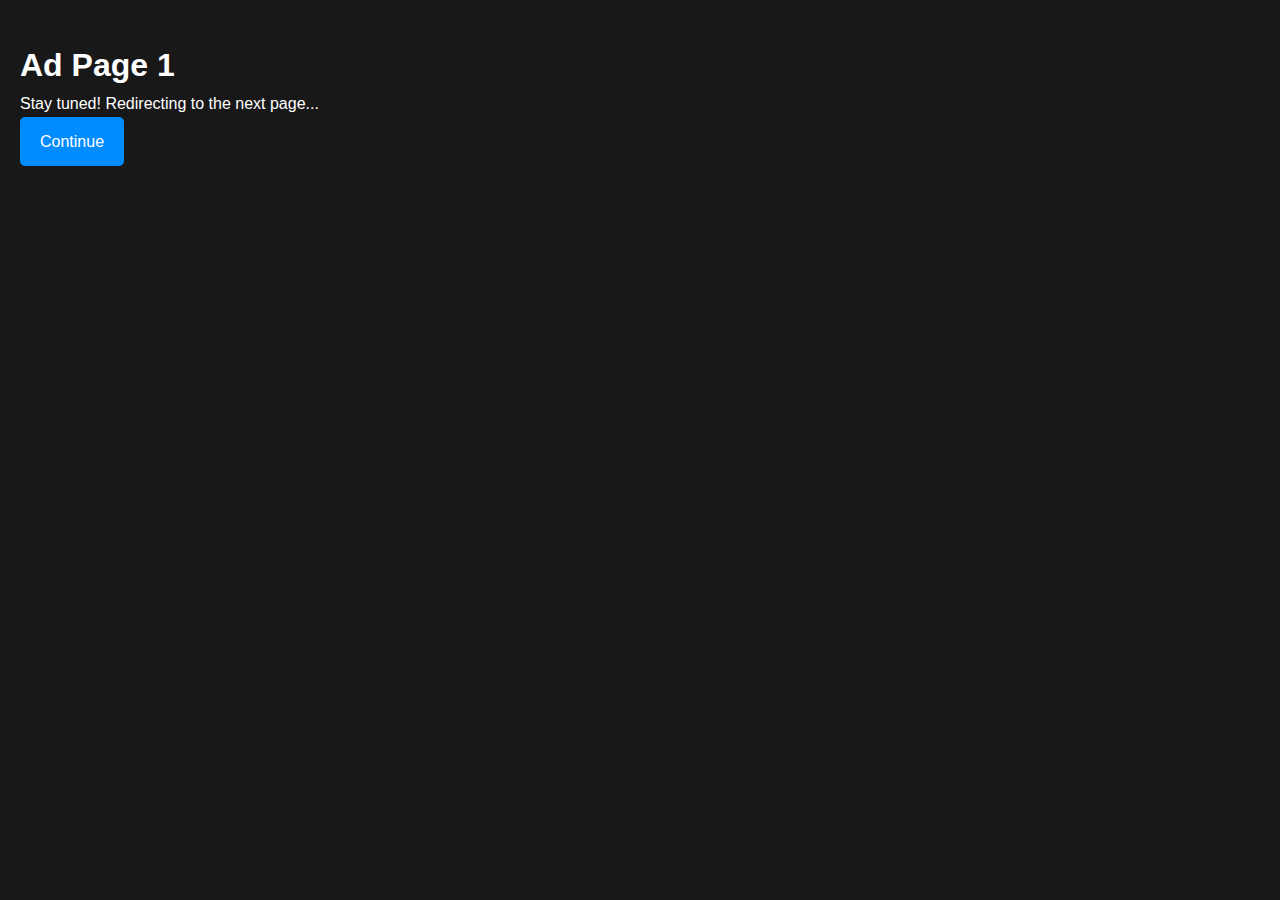
<file: ad-page1.html>
<!DOCTYPE html>
<html lang="en">
<head>
    <meta charset="UTF-8">
    <meta name="viewport" content="width=device-width, initial-scale=1.0">
    <title>Ad Page 1</title>
    <link rel="stylesheet" href="style.css">
</head>
<body>
    <main>
        <h1>Ad Page 1</h1>
        <p>Stay tuned! Redirecting to the next page...</p>
        <a id="next-page" href="#" class="btn">Continue</a>
    </main>
    <script src="scripts/ad.js"></script>
</body>
</html>
</file>
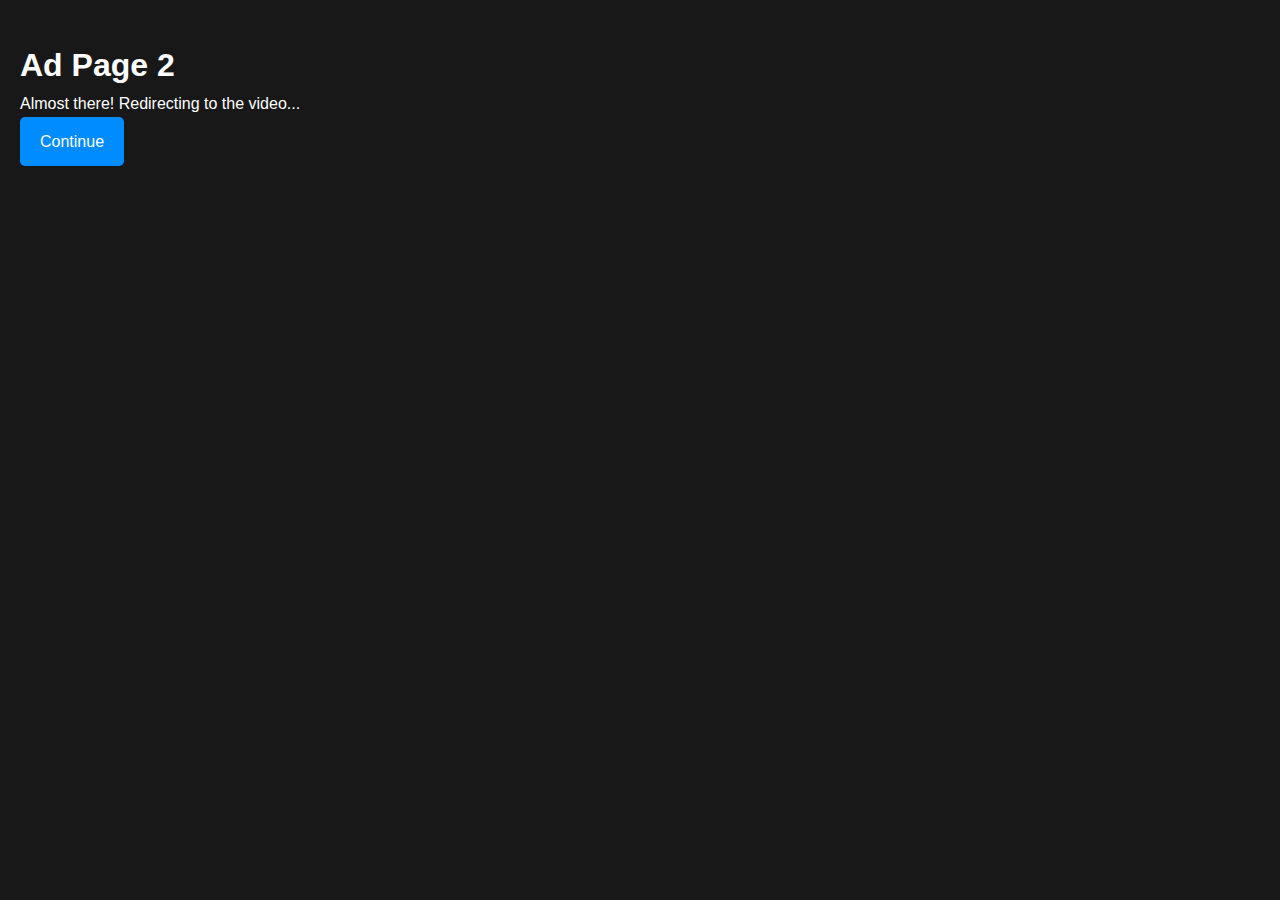
<file: ad-page2.html>
<!DOCTYPE html>
    <html lang="en">
    <head>
        <meta charset="UTF-8">
        <meta name="viewport" content="width=device-width, initial-scale=1.0">
        <title>Ad Page 2</title>
        <link rel="stylesheet" href="style.css">
    </head>
    <body>
        <main>
            <h1>Ad Page 2</h1>
            <p>Almost there! Redirecting to the video...</p>
            <a id="next-page" href="#" class="btn">Continue</a>
        </main>
        <script src="scripts/ad.js"></script>
    </body>
    </html>
</file>
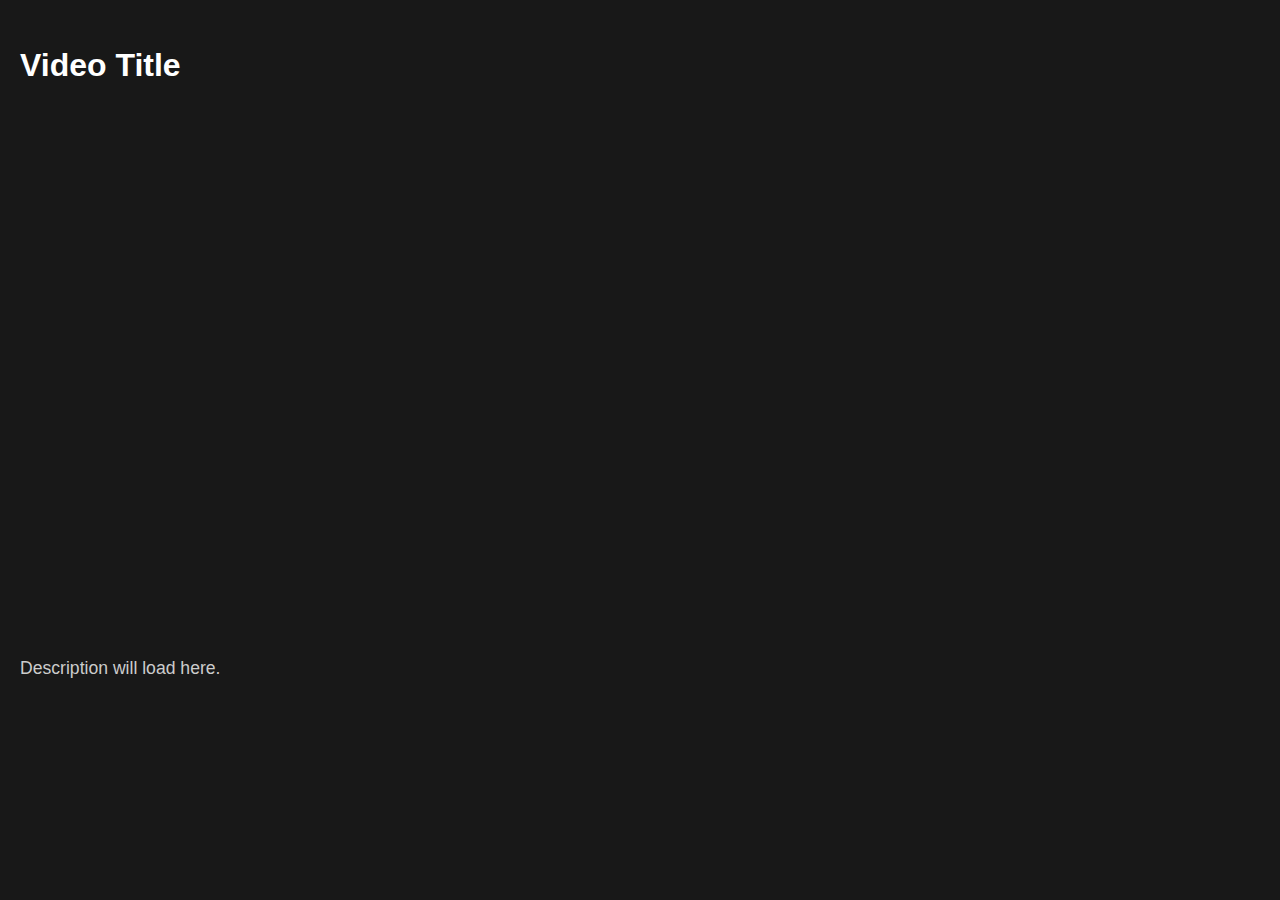
<file: video.html>
<!DOCTYPE html>
    <html lang="en">
    <head>
        <meta charset="UTF-8">
        <meta name="viewport" content="width=device-width, initial-scale=1.0">
        <title>Watch Video</title>
        <link rel="stylesheet" href="style.css">
    </head>
    <body>
        <main>
            <h1 id="video-title">Video Title</h1>
            <iframe id="video-frame" src="" frameborder="0" allowfullscreen></iframe>
            <p id="video-description">Description will load here.</p>
        </main>
        <script src="scripts/video.js"></script>
    </body>
    </html>
</file>
<file: style.css>
/* General reset */
* {
    margin: 0;
    padding: 0;
    box-sizing: border-box;
}

body {
    font-family: 'Roboto', Arial, sans-serif;
    background-color: #181818;
    color: #fff;
    line-height: 1.6;
}

/* Header */
header {
    background-color: #202020;
    color: #fff;
    padding: 15px 20px;
    text-align: center;
    box-shadow: 0 2px 5px rgba(0, 0, 0, 0.3);
}

header h1 {
    font-size: 2.5rem;
    margin-bottom: 10px;
}

.search-bar {
    margin-top: 10px;
}

.search-bar input {
    padding: 12px;
    width: 80%;
    max-width: 500px;
    border-radius: 25px;
    border: 1px solid #555;
    background-color: #333;
    color: white;
    font-size: 16px;
}

.search-bar input::placeholder {
    color: #bbb;
}

/* Main content */
main {
    padding: 20px;
    margin-top: 20px;
}

/* Video List */
#video-list {
    display: grid;
    grid-template-columns: repeat(auto-fill, minmax(250px, 1fr));
    gap: 15px;
    padding: 20px;
}

.video-item {
    background-color: #181818; /* YouTube dark theme background */
    border-radius: 8px;
    overflow: hidden;
    position: relative;
    transition: transform 0.3s ease;
    box-shadow: 0 4px 20px rgba(0, 0, 0, 0.5);
    cursor: pointer;
}

.video-item:hover {
    transform: scale(1.05);
}

.video-item img {
    width: 100%;
    height: 160px;
    object-fit: cover;
    transition: filter 0.3s ease;
}

.video-item:hover img {
    filter: brightness(60%); /* Darken image on hover */
}

.video-info {
    padding: 10px;
    color: #fff;
    font-family: 'Roboto', sans-serif;
}

.video-item h3 {
    font-size: 1.1rem;
    margin: 10px 0;
    font-weight: 500;
    line-height: 1.3;
    color: #fff;
    text-overflow: ellipsis;
    overflow: hidden;
    white-space: nowrap;
}

.video-item .views {
    color: #b0b0b0;
    font-size: 0.9rem;
    margin-top: 5px;
    line-height: 1.2;
}

.video-item .description {
    font-size: 0.9rem;
    color: #aaa;
    margin-top: 5px;
    line-height: 1.4;
}

/* Hover effect */
.video-item:hover .video-info {
    background-color: rgba(0, 0, 0, 0.7); /* Overlay to highlight info */
    border-radius: 8px;
}

/* Fix for text truncation */
.video-item h3, .video-item .views {
    text-overflow: ellipsis;
    overflow: hidden;
    white-space: nowrap;
}



/* Video Page */
iframe {
    width: 100%;
    height: 500px;
    border: none;
    margin-top: 20px;
}

#video-title {
    font-size: 2rem;
    margin-bottom: 15px;
}

#video-description {
    font-size: 1.1rem;
    color: #ccc;
    margin-top: 20px;
}

/* Footer */
footer {
    text-align: center;
    padding: 10px;
    background: #202020;
    color: white;
    position: fixed;
    bottom: 0;
    width: 100%;
}

/* Buttons */
.btn {
    padding: 12px 20px;
    background-color: #008CFF;
    color: white;
    text-decoration: none;
    border-radius: 5px;
    text-align: center;
    display: inline-block;
    transition: background-color 0.3s ease;
}

.btn:hover {
    background-color: #005f9e;
}

/* Ad Page Styling */
.ad-page {
    background-color: #222;
    color: #fff;
    padding: 50px;
    text-align: center;
}

.ad-page h1 {
    font-size: 3rem;
    margin-bottom: 20px;
}

.ad-page p {
    font-size: 1.3rem;
    margin-bottom: 20px;
}

.ad-page .btn {
    padding: 15px 25px;
    background-color: #FF6000;
    border-radius: 25px;
    font-size: 1.1rem;
    color: white;
    text-decoration: none;
}

.ad-page .btn:hover {
    background-color: #e55000;
}
</file>
